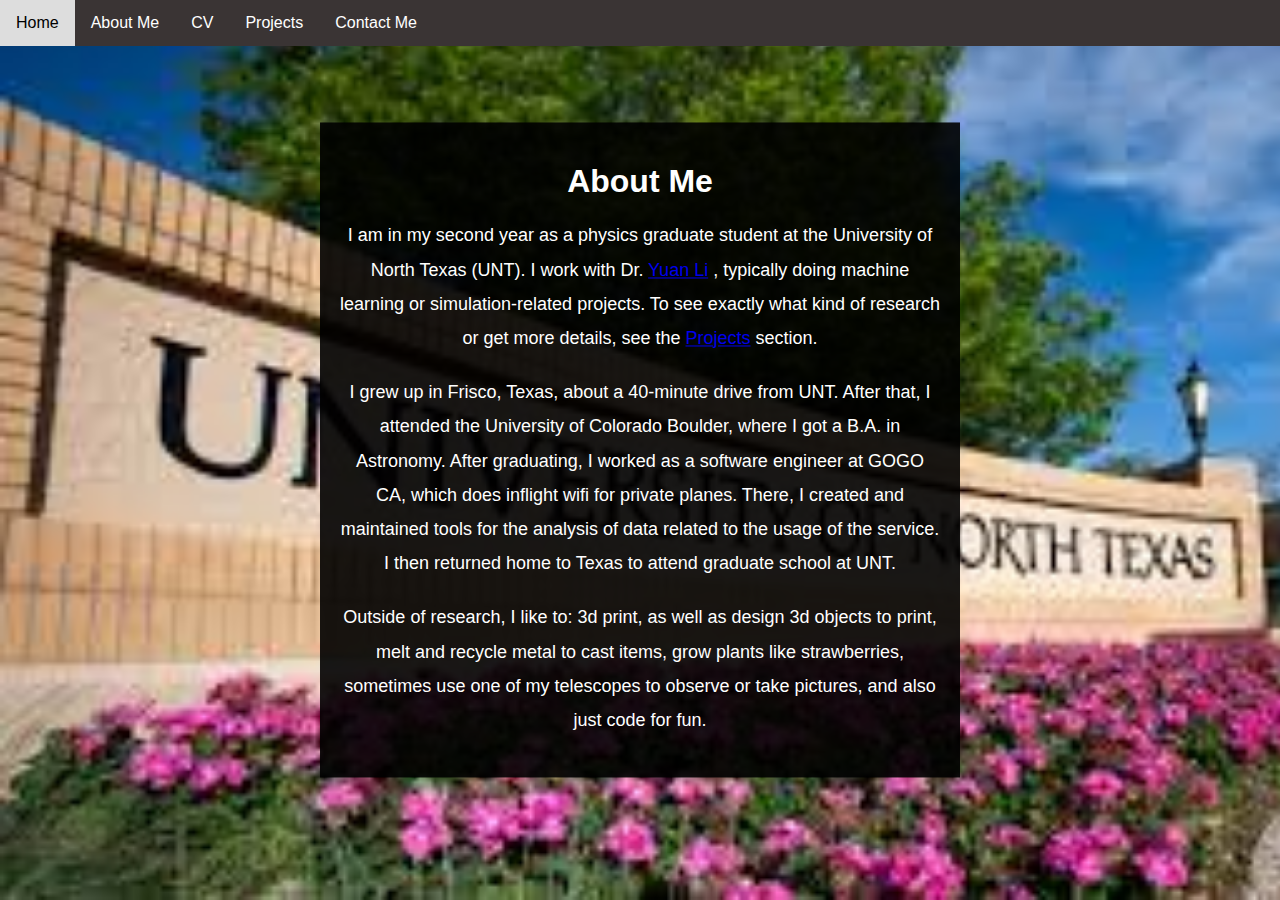
<file: about_me.html>
<!DOCTYPE html>
<html lang="en">
<head>
    <meta charset="UTF-8">
    <meta name="viewport" content="width=device-width, initial-scale=1.0">
    <title>Jake Reinheimer</title>
    <link rel="stylesheet" href="styles.css">
    <style>
        body, html {
            margin: 0;
            padding: 0;
            height: 100%;
        }

        body {
            background-image: url('nebula_pic.jpeg');
            background-size: cover;
            background-repeat: no-repeat;
        }
    </style>
</head>

<body style="background-image: url('unt_pic.jpeg'); background-size: cover; background-repeat: no-repeat; margin: 0;">
    <nav class="top-nav">
        <ul>
            <li><a href="index.html">Home</a></li>
            <li><a href="about_me.html">About Me</a></li>
            <li><a href="cv.html">CV</a></li>
            <li><a href="projects.html">Projects</a></li>
            <li><a href="contact_me.html">Contact Me</a></li>
        </ul>
    </nav>

    <div class="project-box">
        <h1> About Me </h1>
        <p>I am in my second year as a physics graduate student at the University of North Texas (UNT). I work with Dr. 
            <a href="http://physics.unt.edu/~yl0657/" onclick="toggleFunction()">Yuan Li</a>
            , typically doing machine learning or simulation-related projects. To see exactly what kind of research or get more details, see the 
            <a href="projects.html" onclick="toggleFunction()">Projects</a>
             section.</p>
        <p>I grew up in Frisco, Texas, about a 40-minute drive from UNT. After that, I attended the University of Colorado Boulder, where I got a B.A. in Astronomy. After graduating, I worked as a software engineer at GOGO CA, which does inflight wifi for private planes. There, I created and maintained tools for the analysis of data related to the usage of the service. I then returned home to Texas to attend graduate school at UNT.</p>
        <p>Outside of research, I like to: 3d print, as well as design 3d objects to print, melt and recycle metal to cast items, grow plants like strawberries, sometimes use one of my telescopes to observe or take pictures, and also just code for fun. </p>
    </div>

</body>
</html>
</file>
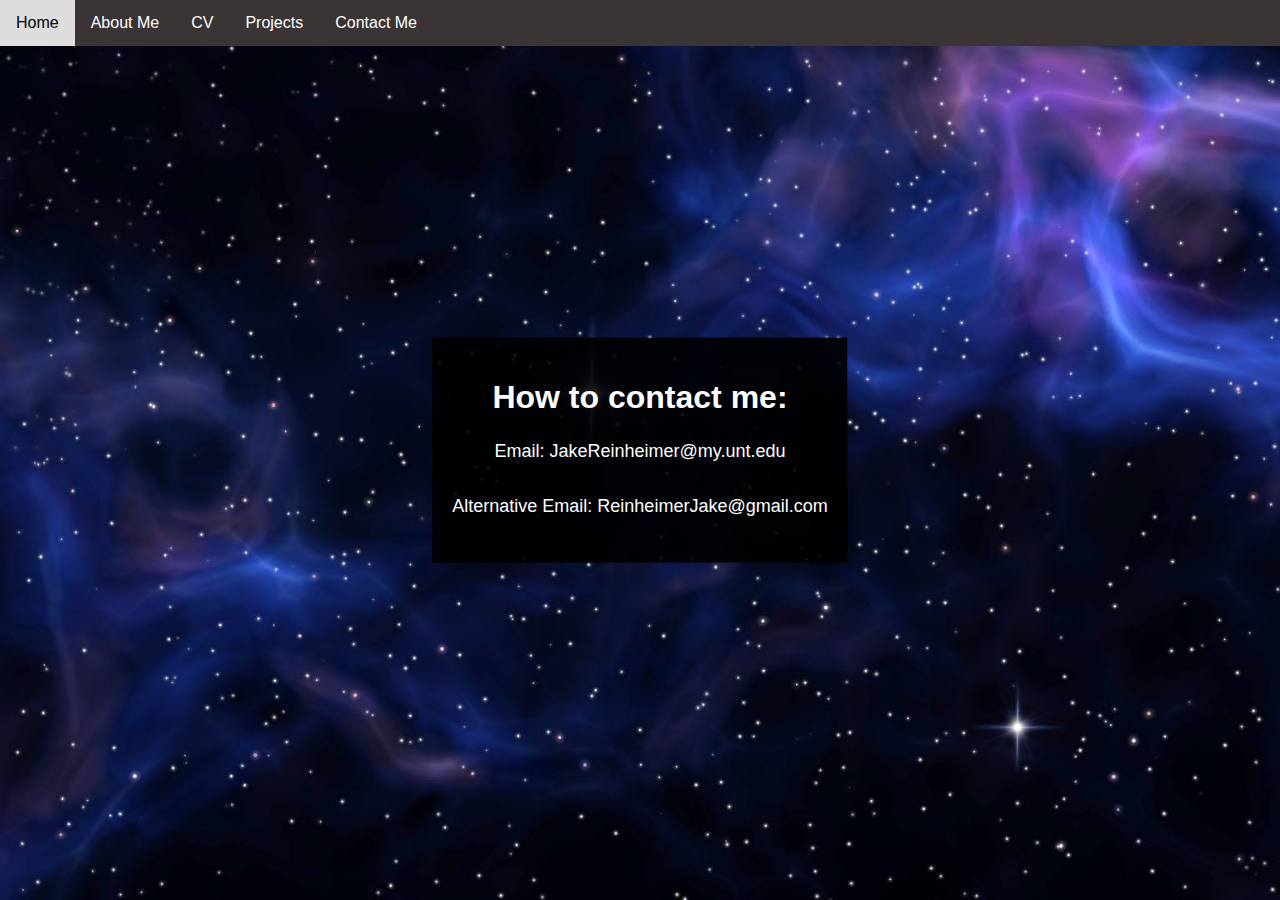
<file: contact_me.html>
<!DOCTYPE html>
<html lang="en">
<head>
    <meta charset="UTF-8">
    <meta name="viewport" content="width=device-width, initial-scale=1.0">
    <title>Jake Reinheimer</title>
    <link rel="stylesheet" href="styles.css">
    <style>
        body, html {
            margin: 0;
            padding: 0;
            height: 100%;
        }

        body {
            background-image: url('nebula_pic.jpeg');
            background-size: cover;
            background-repeat: no-repeat;
        }
    </style>
</head>

<body style="background-image: url('nebula_pic.jpeg'); background-size: cover; background-repeat: no-repeat; margin: 0;">

    <nav class="top-nav">
        <ul>
            <li><a href="index.html">Home</a></li>
            <li><a href="about_me.html">About Me</a></li>
            <li><a href="cv.html">CV</a></li>
            <li><a href="projects.html">Projects</a></li>
            <li><a href="contact_me.html">Contact Me</a></li>
        </ul>
    </nav>

    <div class="text-box">
        <h1>How to contact me:</h1>
        <p> Email: JakeReinheimer@my.unt.edu</p>
        <p> Alternative Email: ReinheimerJake@gmail.com</p>
    </div>
</body>
</html>
</file>
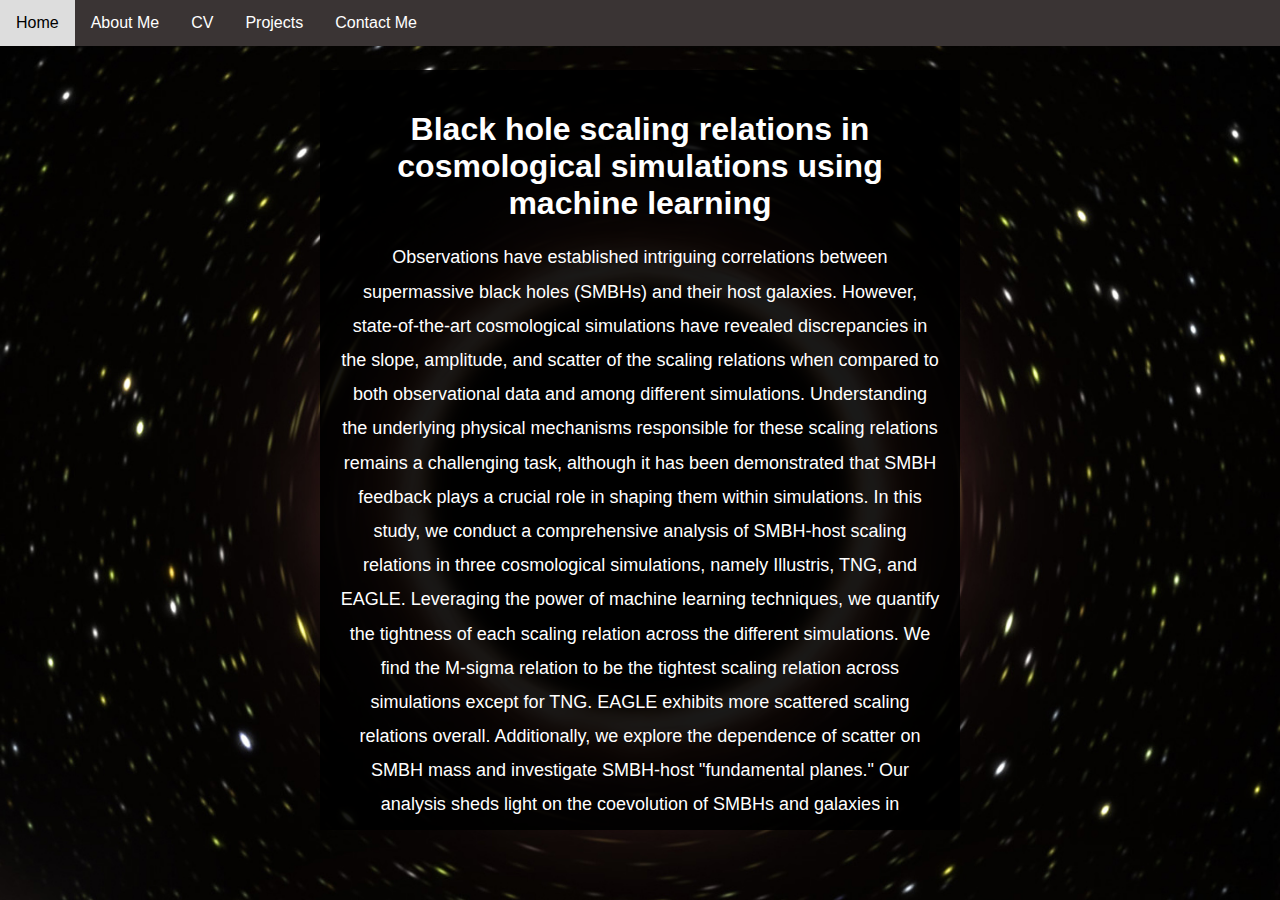
<file: projects.html>
<!DOCTYPE html>
<html lang="en">
<head>
    <meta charset="UTF-8">
    <meta name="viewport" content="width=device-width, initial-scale=1.0">
    <title>Jake Reinheimer</title>
    <link rel="stylesheet" href="styles.css">
    <style>
        body, html {
            margin: 0;
            padding: 0;
            height: 100%;
        }

        body {
            background-image: url('nebula_pic.jpeg');
            background-size: cover;
            background-repeat: no-repeat;
        }
    </style>
</head>

<body style="background-image: url('bh_pic.jpg'); background-size: cover; background-repeat: no-repeat; margin: 0;">

    <nav class="top-nav">
        <ul>
            <li><a href="index.html">Home</a></li>
            <li><a href="about_me.html">About Me</a></li>
            <li><a href="cv.html">CV</a></li>
            <li><a href="projects.html">Projects</a></li>
            <li><a href="contact_me.html">Contact Me</a></li>
        </ul>
    </nav>

    <div class="project-box">
        <h1>Black hole scaling relations in cosmological simulations using machine learning</h1>
        <p>Observations have established intriguing correlations between supermassive black holes (SMBHs) and their host galaxies. 
            However, state-of-the-art cosmological simulations have revealed discrepancies in the slope, amplitude, and scatter of
            the scaling relations when compared to both observational data and among different simulations. Understanding the underlying
            physical mechanisms responsible for these scaling relations remains a challenging task, although it has been demonstrated 
            that SMBH feedback plays a crucial role in shaping them within simulations. In this study, we conduct a comprehensive 
            analysis of SMBH-host scaling relations in three cosmological simulations, namely Illustris, TNG, and EAGLE. Leveraging
            the power of machine learning techniques, we quantify the tightness of each scaling relation across the different simulations.
            We find the M-sigma relation to be the tightest scaling relation across simulations except for TNG. EAGLE exhibits more
            scattered scaling relations overall. Additionally, we explore the dependence of scatter on SMBH mass and investigate SMBH-host
            "fundamental planes." Our analysis sheds light on the coevolution of SMBHs and galaxies in cosmological simulations with
            different SMBH feeding and feedback implementations. Our work also paves way for future studies to connect observations
            and simulations, and provide constraints for theoretical models. </p>
        <p> This paper is still in draft, and we hope to publish it soon!</p>

        <h1> Kelvin Hemholtz instability in jellyfish galaxies (coming soon!)</h1>
        <p>We aim to create and analyze simulations that can represent the instability, and do analysis on this resulting turbulence to identify how factors like viscosity 
            effect different imporant factors like star formation.</p>
    </div>
</body>
</html>
</file>
<file: styles.css>
body {
    font-family: 'Arial', sans-serif;
    margin: 0;
    padding: 0;
}

.content {
    max-width: 800px;
    margin: auto;
    padding: 20px;
}

p {
    font-size: 18px;
    line-height: 1.9;
    margin-bottom: 20px;
}

.video-container {
    position: fixed;
    top: 0;
    left: 0;
    width: 100%;
    height: 100%;
    overflow: hidden;
}

#background-video {
    width: 100%;
    height: 100%;
    object-fit: cover; /* Ensure the video covers the entire container */
    transform: scale(2);
}

video {
    width: auto;
    height: auto;
}

.text-box {
    position: absolute;
    top: 50%;
    left: 50%;
    transform: translate(-50%, -50%);
    background-color: rgba(0, 0, 0, 0.9); /* Adjust the background color and opacity */
    padding: 20px;
    color: #fff; /* Text color */
    text-align: center;
}

.text-box h1 {
    margin-bottom: 10px;
}

.project-box{
    position: absolute;
    top: 50%;
    left: 50%;
    transform: translate(-50%, -50%);
    background-color: rgba(0, 0, 0, 0.9); /* Adjust the background color and opacity */
    padding: 20px;
    color: #fff; /* Text color */
    text-align: center;
    max-height: 80%; /* Set the maximum height as needed */
    overflow: auto; /* Enable vertical scrolling if content exceeds max height */
}

.project-box h1 {
    margin-bottom: 10px;
}

.button-container {
    margin-top: 20px; /* Adjust as needed */
}

.button {
    display: inline-block;
    padding: 10px 20px;
    font-size: 16px;
    text-align: center;
    text-decoration: none;
    background-color: #064e17; /* Green background color */
    color: #fff; /* White text color */
    border: 1px solid #ffffff; /* Green border */
    border-radius: 5px; /* Rounded corners */
    transition: background-color 0.3s;
}

.button:hover {
    background-color: black; /* Darker green on hover */
}

.top-nav {
    background-color: #3a3434;
    overflow: hidden;
}

.top-nav ul {
    list-style-type: none;
    margin: 0;
    padding: 0;
    overflow: hidden;
}

.top-nav li {
    float: left;
}

.top-nav a {
    display: block;
    color: #fff;
    text-align: center;
    padding: 14px 16px;
    text-decoration: none;
}

.top-nav a:hover {
    background-color: #ddd;
    color: black;
}
</file>
